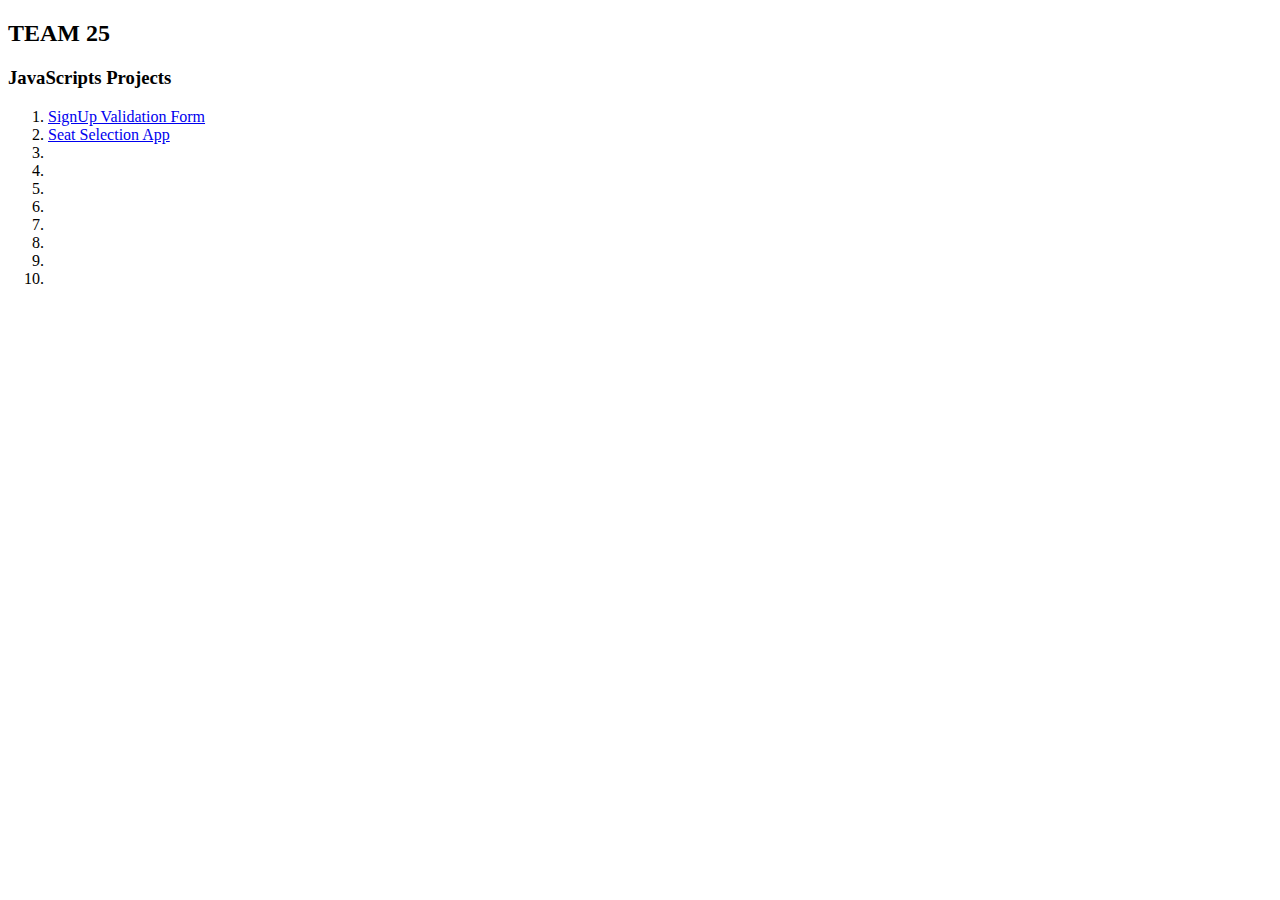
<file: index.html>
<!DOCTYPE html>
<html lang="en">
<head>
    <meta charset="UTF-8">
    <meta name="viewport" content="width=device-width, initial-scale=1.0">
    <title>Team 25</title>
</head>
<body>
    <h2>TEAM 25</h2>
    <h3>JavaScripts Projects</h3>
    <div class="container">
        <ol>
            <li><a href="./project01/index.html">SignUp Validation Form</a></li>
            <li><a href="./project02/index.html">Seat Selection App</a></li>
            <li></li>
            <li></li>
            <li></li>
            <li></li>
            <li></li>
            <li></li>
            <li></li>
            <li></li>
        </ol>
    </div>
</body>
</html>
</file>
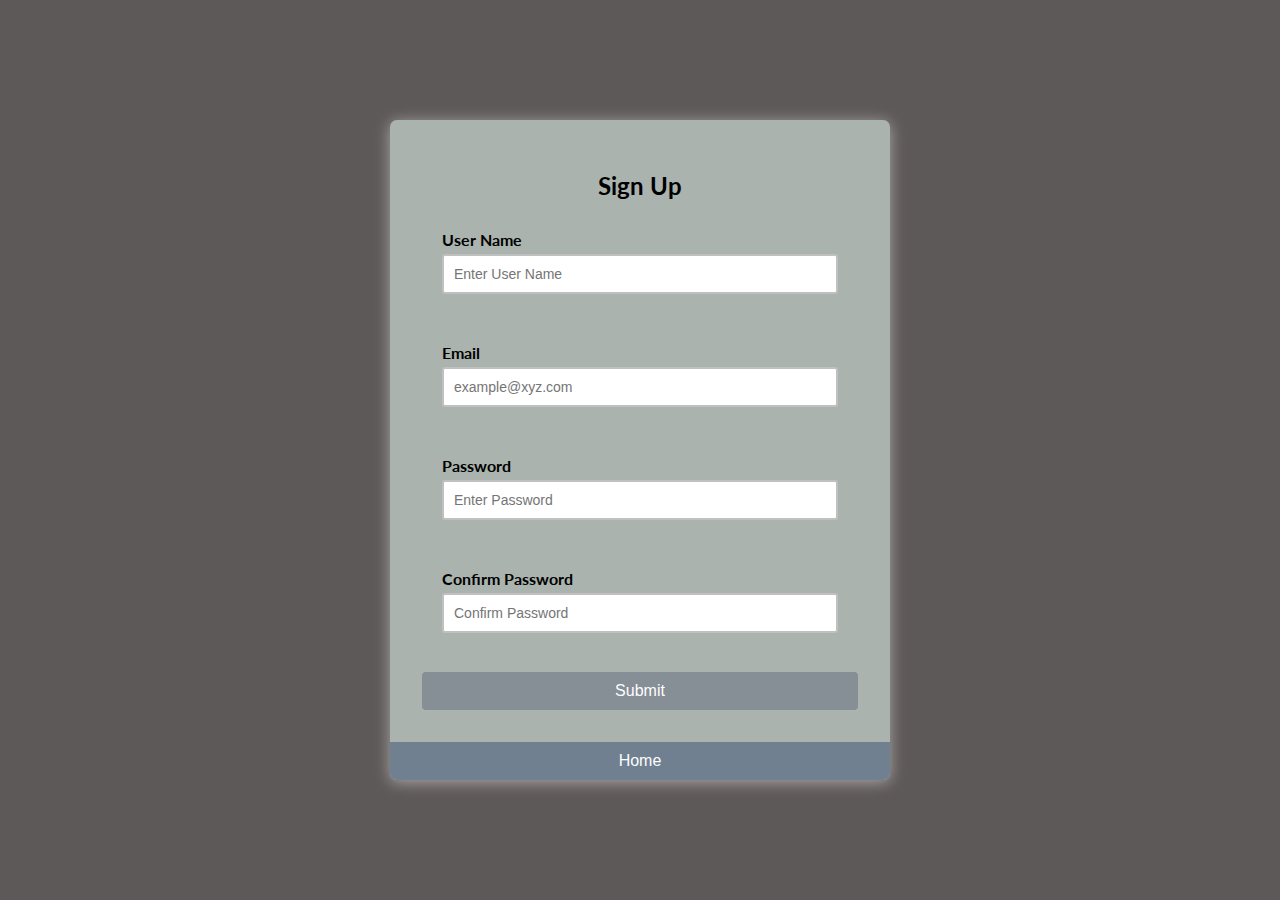
<file: project01/index.html>
<!DOCTYPE html>
<html lang="en">
<head>
    <meta charset="UTF-8">
    <meta name="viewport" content="width=device-width, initial-scale=1.0">
    <title>SignUP Validation Form</title>
    <link rel="stylesheet" href="style.css">
</head>
<body>
    <div class="container">
        <form id="form" class="form">
            <h2>Sign Up</h2>
            <div class="form-control">
                <label for="username">User Name</label>
                <input type="text" id="username" placeholder="Enter User Name">
                <small>Error Message</small>
            </div>
            <div class="form-control">
                <label for="email">Email</label>
                <input type="text" id="email" placeholder="example@xyz.com">
                <small>Error Message</small>
            </div>
            <div class="form-control">
                <label for="password">Password</label>
                <input type="password" id="password" placeholder="Enter Password">
                <small>Error Message</small>
            </div>
            <div class="form-control">
                <label for="password2">Confirm Password</label>
                <input type="password" id="password2" placeholder="Confirm Password">
                <small>Error Message</small>
            </div>

            <button class="submit">Submit</button>
          
        </form>
        <a href="../index.html"><button class="home">Home</button></a>

    </div>
    <script src="script.js"></script>
</body>
</html>
</file>
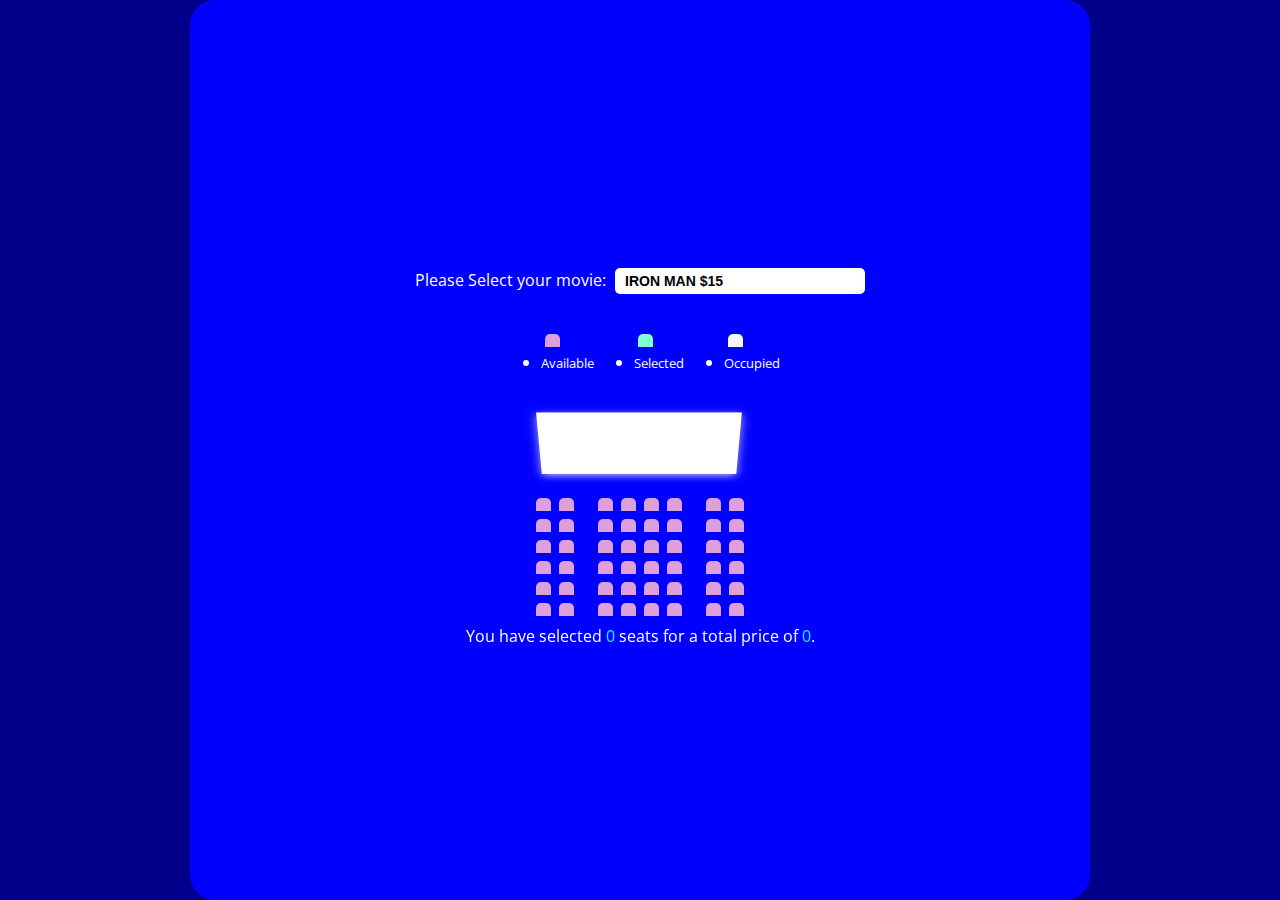
<file: project02/index.html>
<!DOCTYPE html>
<html lang="en">
<head>
    <meta charset="UTF-8">
    <meta name="viewport" content="width=device-width, initial-scale=1.0">
    <title>Seat Selection</title>
    <link rel="stylesheet" href="style.css">
</head>
<body>
<div class="box">
    <div class="movie-container">
    <label for="movie">
        Please Select your movie:
    </label>
    <select id="movie">
        <option value="15">IRON MAN $15</option>
        <option value="18">ALADDIN $18</option>
        <option value="20">END GAMES $20</option>
        <option value="25">GUARDIANS OF THE GALAXY $25</option>
        <option value="23">JUMANJI THE NEXT LEVEL $23</option>
    </select>
</div>
<ul class="legend">
    <li>
        <div class="seat"></div>
        <small>Available</small>
    </li>
    <li>
        <div class="seat selected"></div>
        <small>Selected</small>
    </li>
    <li>
        <div class="seat occupied"></div>
        <small>Occupied</small>
    </li>
</ul>
<div class="container">
    <div class="screen"></div>
    <div class="row">
        <div class="seat"></div>
        <div class="seat"></div>
        <div class="seat"></div>
        <div class="seat"></div>
        <div class="seat"></div>
        <div class="seat"></div>
        <div class="seat"></div>
        <div class="seat"></div>
    </div>
    <div class="row">
        <div class="seat"></div>
        <div class="seat"></div>
        <div class="seat"></div>
        <div class="seat"></div>
        <div class="seat"></div>
        <div class="seat"></div>
        <div class="seat"></div>
        <div class="seat"></div>
    </div>
    <div class="row">
        <div class="seat"></div>
        <div class="seat"></div>
        <div class="seat"></div>
        <div class="seat"></div>
        <div class="seat"></div>
        <div class="seat"></div>
        <div class="seat"></div>
        <div class="seat"></div>
    </div>
    <div class="row">
        <div class="seat"></div>
        <div class="seat"></div>
        <div class="seat"></div>
        <div class="seat"></div>
        <div class="seat"></div>
        <div class="seat"></div>
        <div class="seat"></div>
        <div class="seat"></div>
    </div>
    <div class="row">
        <div class="seat"></div>
        <div class="seat"></div>
        <div class="seat"></div>
        <div class="seat"></div>
        <div class="seat"></div>
        <div class="seat"></div>
        <div class="seat"></div>
        <div class="seat"></div>
    </div>
    <div class="row">
        <div class="seat"></div>
        <div class="seat"></div>
        <div class="seat"></div>
        <div class="seat"></div>
        <div class="seat"></div>
        <div class="seat"></div>
        <div class="seat"></div>
        <div class="seat"></div>
    </div>
    <p class="text">
        You have selected <span id="count">0</span> seats for a total price of <span id="total">0</span>.
    </p>
</div>
</div>
    
    <script src="script.js"></script>
</body>
</html>
</file>
<file: project01/style.css>
@import url('https://fonts.googleapis.com/css2?family=Lato&display=swap');

*{box-sizing: border-box;
}

body {
    background-color: rgb(94, 89, 89);
    font-family:  'Lato', sans-serif;
    display: flex;
    align-items: center;
    justify-items: center;
    justify-content: center;
    min-height: 100vh;
    margin: 0;
}

.container {
    background-color: rgb(170, 179, 174);
    border-radius: 7px;
    width: 500px;
    height: auto;
    box-shadow: 0 2px 15px rgb(172, 169, 169);
}

h2 {
    text-align: center;
    margin-bottom: 20px;
}

.form {
    padding: 2em ;
}

.form-control {
    margin: 10px;
    padding: 10px;
    position: relative;
}

.form-control label {
    font-weight: bold;
    color: black;
    display: block;
    margin-bottom: 5px;

}

.form-control input {
    border: 2px solid silver;
    border-radius: 3px;
    display: block;
    width: 100%;
    padding: 10px;
    font-size: 14px;
    color: rgb(47, 44, 44);
}

.form-control input:focus{
    outline:0;
    border-color: black;
}

.form-control small{
    visibility: hidden;
}

.form-control.error small{
    visibility: visible;
}

.form-control.success input{
    border-color:green;
}

.form-control.error input{
    border-color:crimson;
}

.submit {
    width: 100%;
    padding: 10px;
    color: rgb(253, 253, 253);
    background-color: rgb(134, 142, 150);
    border: 0;
    border-radius: 4px;
    font-size: 16px;
}

.home{
    width: 100%;
    padding: 10px;
    color: rgb(253, 253, 253);
    background-color: slategrey;
    border: 0;
    border-radius: 0 0 7px 7px;
    font-size:16px;

}
</file>
<file: project02/style.css>
@import url('https://fonts.googleapis.com/css2?family=Open+Sans&display=swap');

* {
    box-sizing: border-box;
}

body {
    background-color: darkblue;
    display: flex;
    flex-direction: column;
    align-items: center;
    justify-content: center;
    height: 100vh;
    color: white;
    font-family: 'Open Sans', sans-serif;
    margin: 0;
}
.box{
    background-color:blue;
    border-radius: 25px;
    display: flex;
    flex-direction: column;
    align-items: center;
    justify-content: center;
    height: 100vh;
    width: 100vh;
    color: white;
    font-family: 'Open Sans', sans-serif;
    margin: 0;
}

.movie-container{
    margin: 20px 0;
}

.movie-container select{
    background-color:white;
    border:0;
    margin-left:5px;
    padding: 5px 10px;
    font-size: 14px;
    font-weight: bold;
    border-radius: 5px;
    appearance: none;
    -moz-appearance: none;
    -webkit-appearance: none;
}

.seat{
    background-color: plum;
    height: 13px;
    width:15px;
    margin:4px;
    border-top-left-radius: 5px;
    border-top-right-radius: 5px;
}
.row{
    display:flex;
    align-items: center;
    justify-content: center;
}

.seat.selected{
    background-color:aquamarine;
}

.seat.occupied{
    background-color:whitesmoke;
}

.seat:nth-of-type(2){
    margin-right: 20px;
}

.seat:nth-last-of-type(2){
    margin-left: 20px;
}

.legend{
    display: flex;
    justify-content: space-between;
}
.legend li{
    margin: 0px 20px 15px 20px;
}
.screen{
    background-color:white;
    height: 80px;
    width: 200px;
    align-items: center;
    justify-content: center;
    margin-left:73px;
    margin-bottom: 10px;
    transform: rotateX(-45deg);
    box-shadow: 0 3px 10px rgba(255, 255, 255, 0.7);

}

p.text{
    margin: 5px 0;
}

.seat:not(.occupied):hover{
    cursor: pointer;
    transform: scale(1.2);
}
.legend .seat:not(.occupied):hover{
    cursor: default;
    transform: scale(1);
}

p.text span{
    color:aqua;
}
.container{
    perspective: 1000px;
}
</file>
